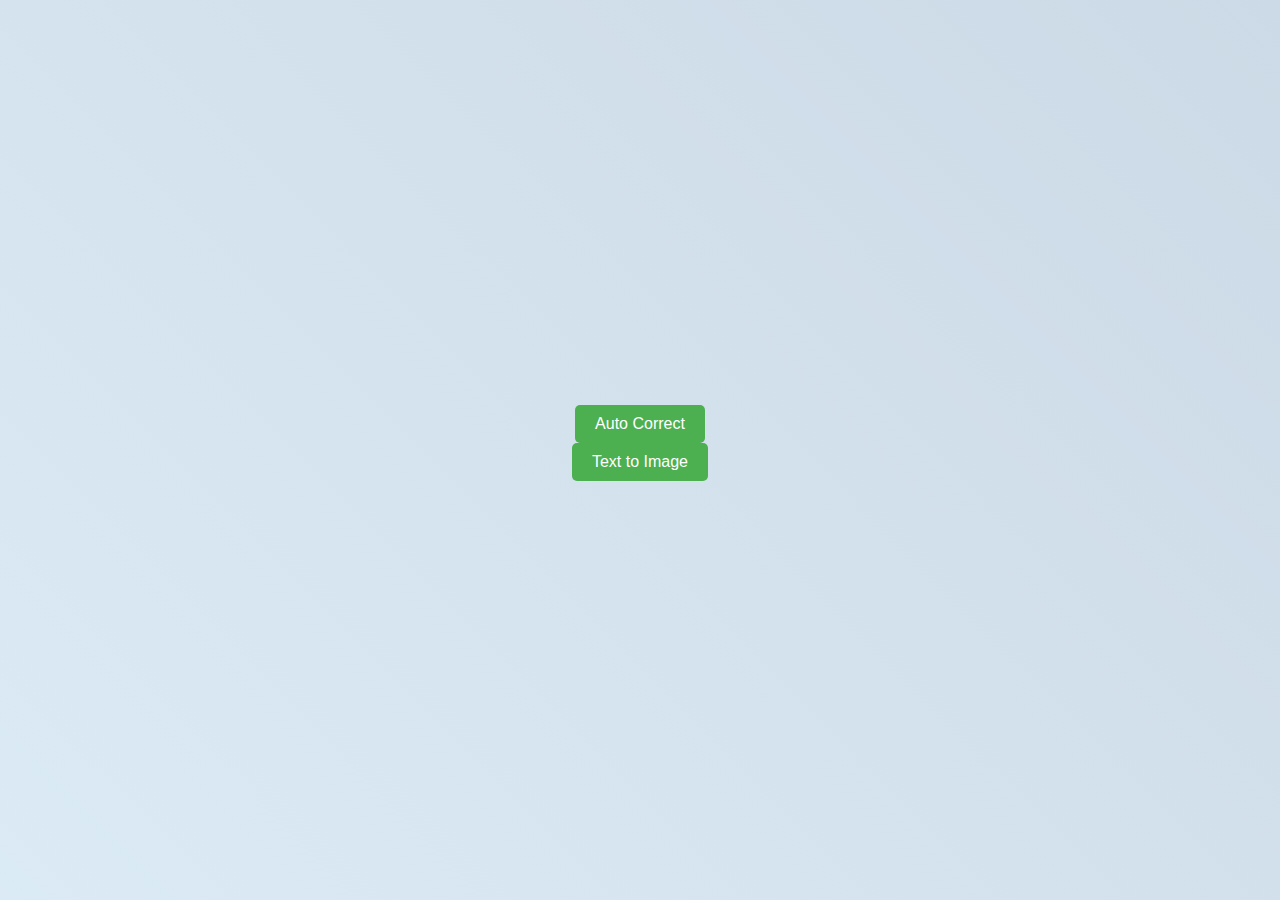
<file: landing.html>
<!DOCTYPE html>
<html lang="en">
<head>
    <meta charset="UTF-8">
    <meta name="viewport" content="width=device-width, initial-scale=1.0">
    <link rel="stylesheet" href="landing.css">
    <title>AutoX - Grammarly-Like Editor</title>
</head>
<body>

     <div class="landing-container"> 
        <div class="title-container">
            <h1 class="main-title">AutoX</h1>
            <p class="description">Your Grammar, Punctuation, and Text To Image Assistant</p>
        </div>
        <div class="buttons">
            <div> <a href="#" onclick="showEditor()" class="start-button">Auto Correct</a></div>
           <div> <a href="textToImage.html" class="start-button">Text to Image</a></div> 
        </div>
    </div>

    <script src="landing.js"></script>

</body>
</html>
</file>
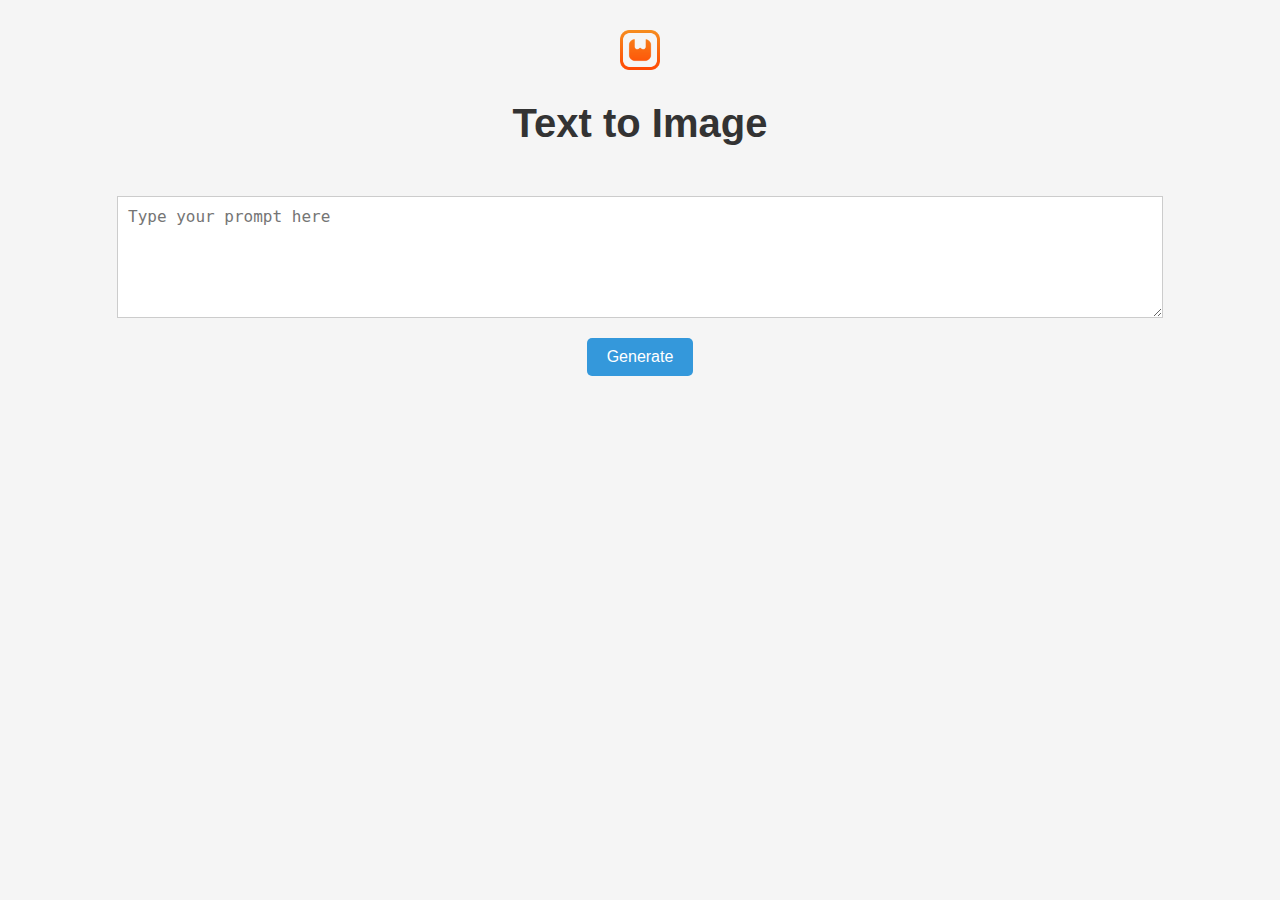
<file: textToImage.html>
<!DOCTYPE html>
<html lang="en">
<head>
    <meta charset="UTF-8">
    <meta name="viewport" content="width=device-width, initial-scale=1.0">
    <link rel="stylesheet" href="textToImage.css">
    <link rel="icon" href="images/bookmark.png">
    <title>Text to Image</title>
</head>
<body>

    <div class="title-container">
        <img class="icons" src="images/bookmark.png" alt="">
        <h1 class="main-title">Text to Image</h1>
    </div>

    <div class="textarea-container">
        <textarea class="form-control" rows="5" id="prompt" placeholder="Type your prompt here"></textarea>
        <div class="button-container">
            <button onclick="generateImages()" class="generate">Generate</button>
        </div>
    </div>

    <div class="loading" style="display: none;">
        Generating images, please wait...
    </div>

    <div class="grid"></div>

    <script src="textToImage.js"></script>

</body>
</html>
</file>
<file: landing.css>
body {
    font-family: 'Arial', sans-serif;
    margin: 0;
    padding: 0;
    overflow-x: hidden; /* Hide horizontal scrollbar */
    background: linear-gradient(45deg, #E6F7FF, #CCD9E6, #B3CCE3);
    background-size: 400% 400%;
    animation: gradient 15s ease infinite;
}

.landing-container {
    height: 70vh;
    display: flex;
    flex-direction: column;
    justify-content: center;
    align-items: center;
    text-align: center; /* Center text in case it wraps onto multiple lines */
}

.title-container {
    margin-bottom: 20px;
}

.main-title {
    font-size: 5.6em;
    margin-bottom: 10px;
    color: transparent;
    -webkit-background-clip: text;
}

.description {
    font-size: 1.5em;
    margin-bottom: 20px;
    color: transparent;
    -webkit-background-clip: text;
}

.start-button {
    display: inline-block;
    padding: 10px 20px;
    font-size: 1em;
    text-decoration: none;
    background-color: #4CAF50;
    color: #fff;
    border-radius: 5px;
    transition: background-color 0.3s ease;
}




.start-button:hover {
    background-color: #45a049;
}

@keyframes gradient {
    0% {
        background-position: 0% 50%;
    }
    50% {
        background-position: 100% 50%;
    }
    100% {
        background-position: 0% 50%;
    }
}

/* Media query for smaller screens */
@media only screen and (max-width: 768px) {
    .landing-container {
        height: 45vh;
        padding: 20px; /* Adjust as needed */
    }

    .main-title {
        font-size: 3em; /* Adjusted font size for smaller screens */
    }

    .description {
        font-size: 1.2em; /* Adjusted font size for smaller screens */
    }

    .start-button {
        padding: 8px 16px; /* Adjusted padding for smaller screens */
    }
}
</file>
<file: textToImage.css>
body {
    font-family: 'Arial', sans-serif;
    margin: 0;
    padding: 0;
    overflow-x: hidden; /* Hide horizontal scrollbar */
    background-color: #f5f5f5;
}

.title-container {
    text-align: center;
    padding: 20px;
}

.main-title {
    font-size: 2.5em;
    margin-bottom: 10px;
    color: #333;
}

.textarea-container {
    text-align: center;
    margin-top: 20px;
}

textarea {
    display: block;
    margin: 0 auto;
    width: 80%;
    min-height: 100px;
    margin-bottom: 20px;
    border: 1px solid #ccc;
    padding: 10px;
    font-size: 16px;
}

.button-container {
    text-align: center;
}

.generate {
    display: inline-block;
    padding: 10px 20px;
    font-size: 1em;
    text-decoration: none;
    background-color: #3498db;
    color: #fff;
    border: none;
    border-radius: 5px;
    cursor: pointer;
}

.loading {
    text-align: center;
    margin-top: 20px;
    display: none;
}

.grid {
    display: flex;
    flex-wrap: wrap;
    justify-content: center;
    gap: 20px;
    margin-top: 20px;
}

.grid img {
    width: 500px;
    border-radius: 5px;
    cursor: pointer;
}

.icons{
    width: 40px;
    margin-top: 10px;
}

@media (max-width: 768px) {
    .grid img {
        width: 300px
    }
}

.loading {
    margin-top: 20px;
    font-size: 1.2em;
    color: #777;
}
</file>
